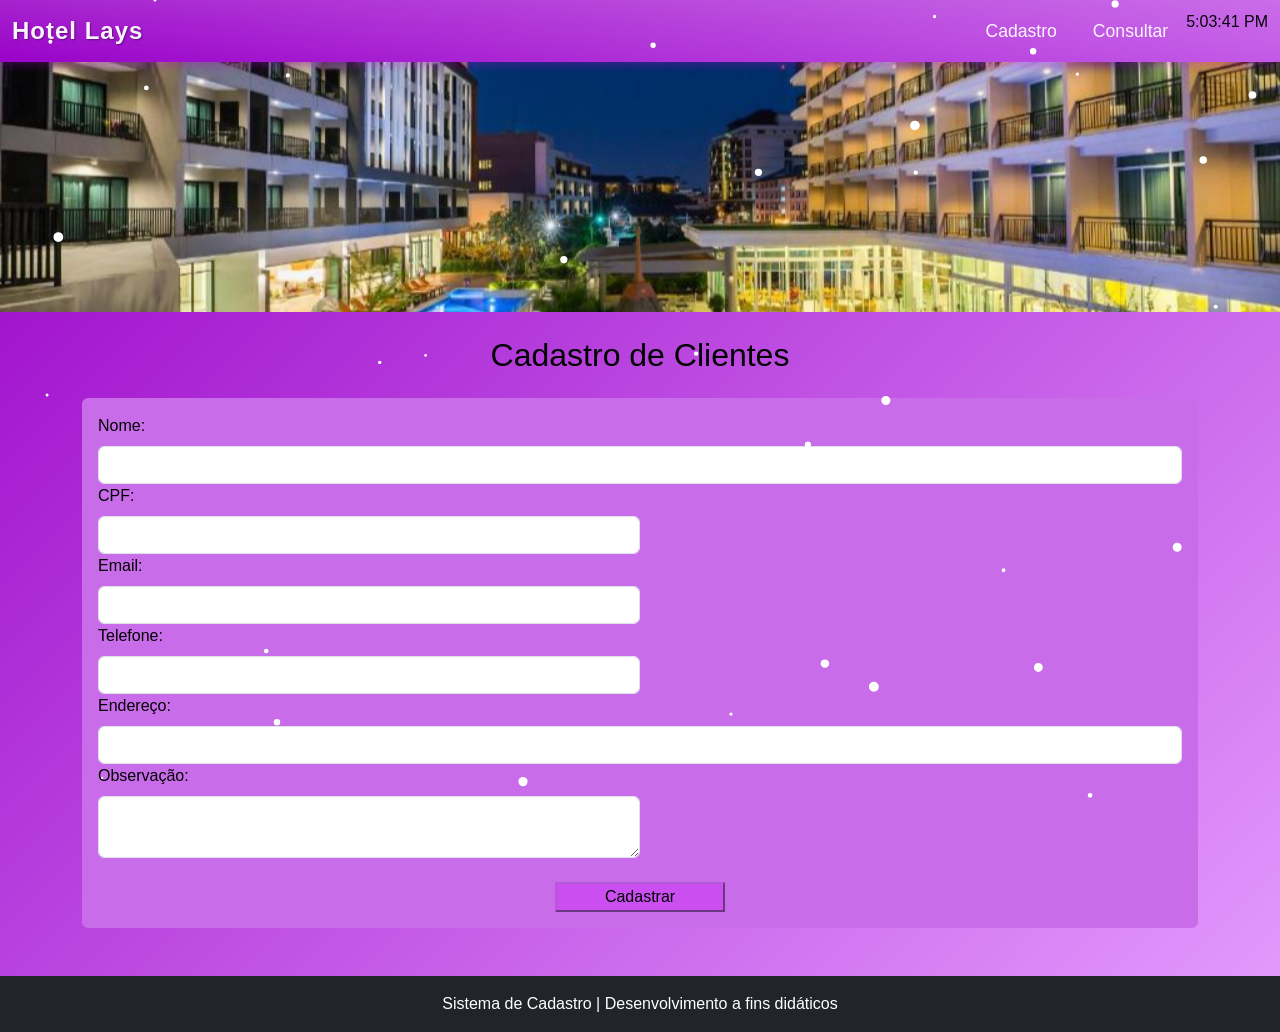
<file: frontend/index.html>
<!DOCTYPE html>
<html lang="pt-br">

<head>
    <meta charset="UTF-8"> 
    <meta name="viewport" content="width=device-width, initial-scale=1.0">
    <title>Cadastro de Clientes</title>


    <link href="https://cdn.jsdelivr.net/npm/bootstrap@5.3.0/dist/css/bootstrap.min.css" rel="stylesheet">

    <link rel="stylesheet" href="/static/css/style.css">

</head>

<body>

    <nav class="navbar navbar-expand-lg navbar-dark bg-gradient">
        <div class="container-fluid">
            
            <a class="navbar-brand fw-bold text-white" href="/"> Hotel Lays</a>

            <button class="navbar-toggler" type="button" data-bs-toggle="collapse" data-bs-target="#navbarNav">
                <span class="navbar-toggler-icon"></span>
            </button>
            
            <div class="collapse navbar-collapse justify-content-end" id="navbarNav">
                <ul class="navbar-nav">
                    <li class="nav-item">
                        <a class="nav-link active text-purple" href="/"> Cadastro</a>
                    </li>
                    <li class="nav-item">   
                        <a class="nav-link text-white" href="/consulta"> Consultar</a>
                    </li>
                    <div class="nav-item">
                        <p id="clock"></p>
                        <script>
                          setInterval(() => {
                            document.getElementById('clock').innerText = new Date().toLocaleTimeString();
                          }, 1000);
                        </script>
                      </div>
                </ul>
            </div>
        </div>
    </nav>


    <header>
        

        <div id="carouselExampleIndicators" class="carousel slide" data-bs-ride="carousel">
            <div class="carousel-inner">
            

                <div class="carousel-item active">
                    <img src="assets/img/banner1.jpg" class="d-block w-100" alt="Banner 1">
                </div>

                <div class="carousel-item">
                    <img src="assets/img/banner2.jpg" class="d-block w-100" alt="Banner 2">
                </div>

                <div class="carousel-item">
                    <img src="assets/img/banner3.jpg" class="d-block w-100" alt="Banner 3">
                </div>
            
            </div>
        </div>
    </header>

    <main class="container mt-4">

        <h2 class="text-center mb-4"> Cadastro de Clientes</h2>
    
        <form id="formCadastro" class="p-3 rounded bg-purple">
        <div>
            <div>
                <label class="form-label"> Nome:</label>
                <input type="text" class="form-control" name="nome" required>
            </div>
        </div>
        <div>
            <div class="col-md-6">
                <label class="form-label"> CPF:</label>
                <input type="text" class="form-control" name="cpf" required>
            </div>
        </div>
        
        <div>
            <div class="col-md-6">
                <label class="form-label"> Email:</label>
                <input type="email" class="form-control" name="email" required>
            </div>
        </div>
        <div>
            <div class="col-md-6">
                <label class="form-label"> Telefone:</label>
                <input type="text"  class="form-control" name="telefone" required>
            </div>
        </div>
        
        <div>
            <div class=""col-md-12>
                <label class="form-label"> Endereço:</label>
                <input type="text" class="form-control" name="endereco" required>
            </div>
        </div>
        
        <div>
            <div class="col-md-6">
                <label class="form-label"> Observação:</label>
                <textarea type="text" class="form-control" name="observacao" rows="2"> </textarea>
            </div>
        </div>
        
        <div class="text-center mt-4">
            <button type="submit" class="btn-primary px-5">Cadastrar</button>
        </div>
     </form>
</main>
    
     <div id="mensagem" class="mt-3 text-center fw-bold"></div>

    <script src="https://cdn.jsdelivr.net/npm/bootstrap@5.3.0/dist/js/bootstrap.bundle.min.js"></script>

    <script src="assets/js/main.js"></script>

    <footer class="text-center mt-5 p-3 text-white bg-dark"> Sistema de Cadastro | Desenvolvimento a fins didáticos</footer>

</body>

</html>
</file>
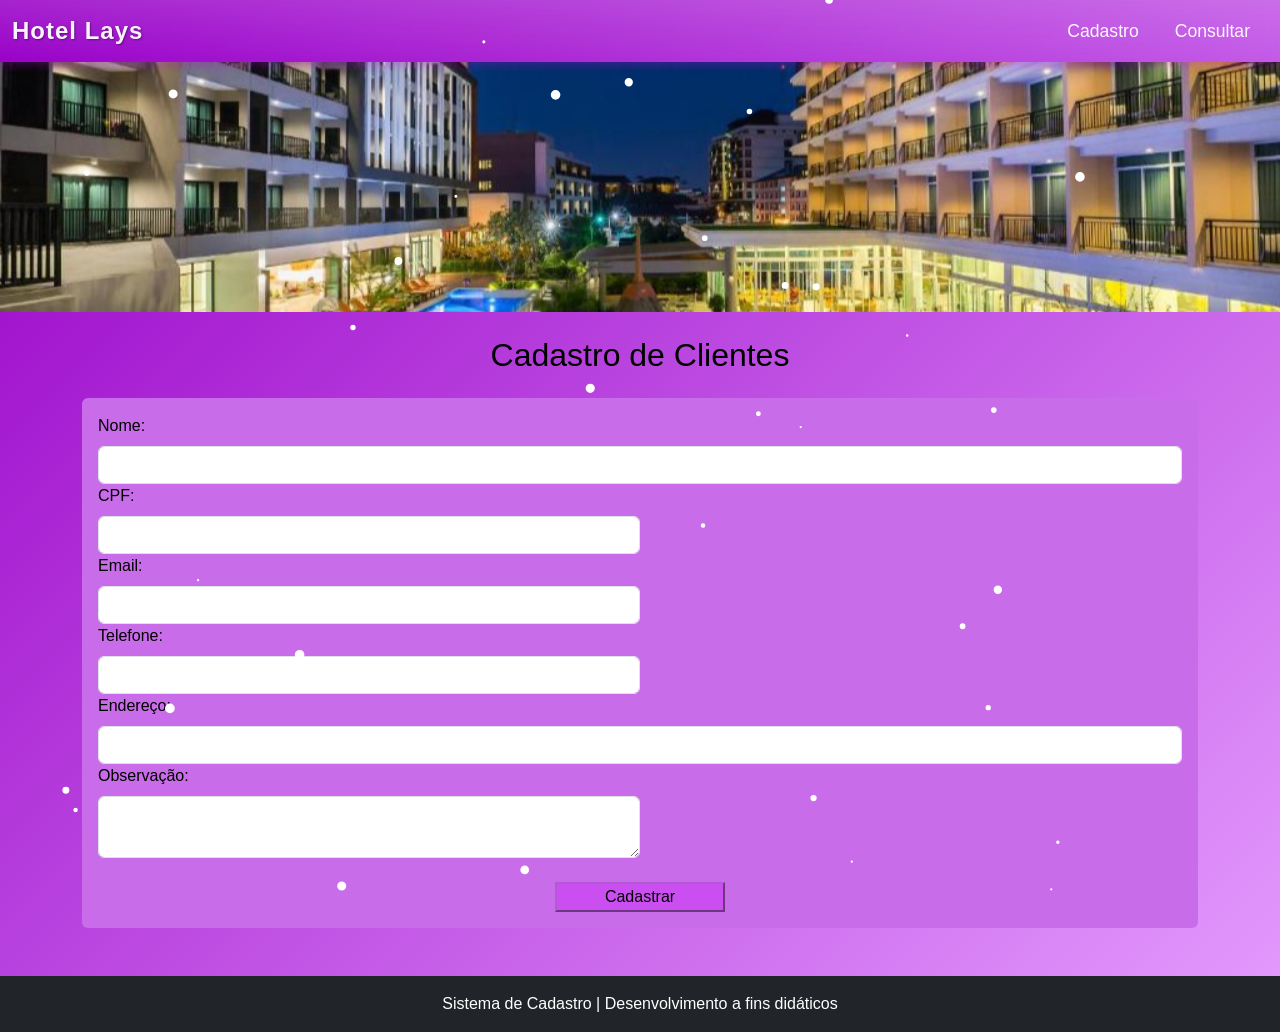
<file: projetohotel.lays2B/frontend/index.html>
<!DOCTYPE html>
<html lang="pt-br">

<head>
    <meta charset="UTF-8"> 
    <meta name="viewport" content="width=device-width, initial-scale=1.0">
    <title>Cadastro de Clientes</title>


    <link href="https://cdn.jsdelivr.net/npm/bootstrap@5.3.0/dist/css/bootstrap.min.css" rel="stylesheet">

    <link rel="stylesheet" href="/static/css/style.css">

</head>

<body>

    <nav class="navbar navbar-expand-lg navbar-dark bg-gradient">
        <div class="container-fluid">
            
            <a class="navbar-brand fw-bold text-white" href="/"> Hotel Lays</a>

            <button class="navbar-toggler" type="button" data-bs-toggle="collapse" data-bs-target="#navbarNav">
                <span class="navbar-toggler-icon"></span>
            </button>
            
            <div class="collapse navbar-collapse justify-content-end" id="navbarNav">
                <ul class="navbar-nav">
                    <li class="nav-item">
                        <a class="nav-link active text-purple" href="/"> Cadastro</a>
                    </li>
                    <li class="nav-item">   
                        <a class="nav-link text-white" href="/consulta"> Consultar</a>
                    </li>
                </ul>
            </div>
        </div>
    </nav>


    <header>
        

        <div id="carouselExampleIndicators" class="carousel slide" data-bs-ride="carousel">
            <div class="carousel-inner">
            

                <div class="carousel-item active">
                    <img src="assets/img/banner1.jpg" class="d-block w-100" alt="Banner 1">
                </div>

                <div class="carousel-item">
                    <img src="assets/img/banner2.jpg" class="d-block w-100" alt="Banner 2">
                </div>

                <div class="carousel-item">
                    <img src="assets/img/banner3.jpg" class="d-block w-100" alt="Banner 3">
                </div>
            
            </div>
        </div>
    </header>

    <main class="container mt-4">

        <h2 class="text-center mb-4"> Cadastro de Clientes</h2>
    
        <form id="formCadastro" class="p-3 rounded bg-purple">
        <div>
            <div>
                <label class="form-label"> Nome:</label>
                <input type="text" class="form-control" name="nome" required>
            </div>
        </div>
        <div>
            <div class="col-md-6">
                <label class="form-label"> CPF:</label>
                <input type="text" class="form-control" name="cpf" required>
            </div>
        </div>
        
        <div>
            <div class="col-md-6">
                <label class="form-label"> Email:</label>
                <input type="email" class="form-control" name="email" required>
            </div>
        </div>
        <div>
            <div class="col-md-6">
                <label class="form-label"> Telefone:</label>
                <input type="text"  class="form-control" name="telefone" required>
            </div>
        </div>
        
        <div>
            <div class=""col-md-12>
                <label class="form-label"> Endereço:</label>
                <input type="text" class="form-control" name="endereco" required>
            </div>
        </div>
        
        <div>
            <div class="col-md-6">
                <label class="form-label"> Observação:</label>
                <textarea type="text" class="form-control" name="observacao" rows="2"> </textarea>
            </div>
        </div>
        
        <div class="text-center mt-4">
            <button type="submit" class="btn-primary px-5">Cadastrar</button>
        </div>
     </form>
</main>
    
     <div id="mensagem" class="mt-3 text-center fw-bold"></div>

    <script src="https://cdn.jsdelivr.net/npm/bootstrap@5.3.0/dist/js/bootstrap.bundle.min.js"></script>

    <script src="assets/js/main.js"></script>

    <footer class="text-center mt-5 p-3 text-white bg-dark"> Sistema de Cadastro | Desenvolvimento a fins didáticos</footer>

</body>

</html>
</file>
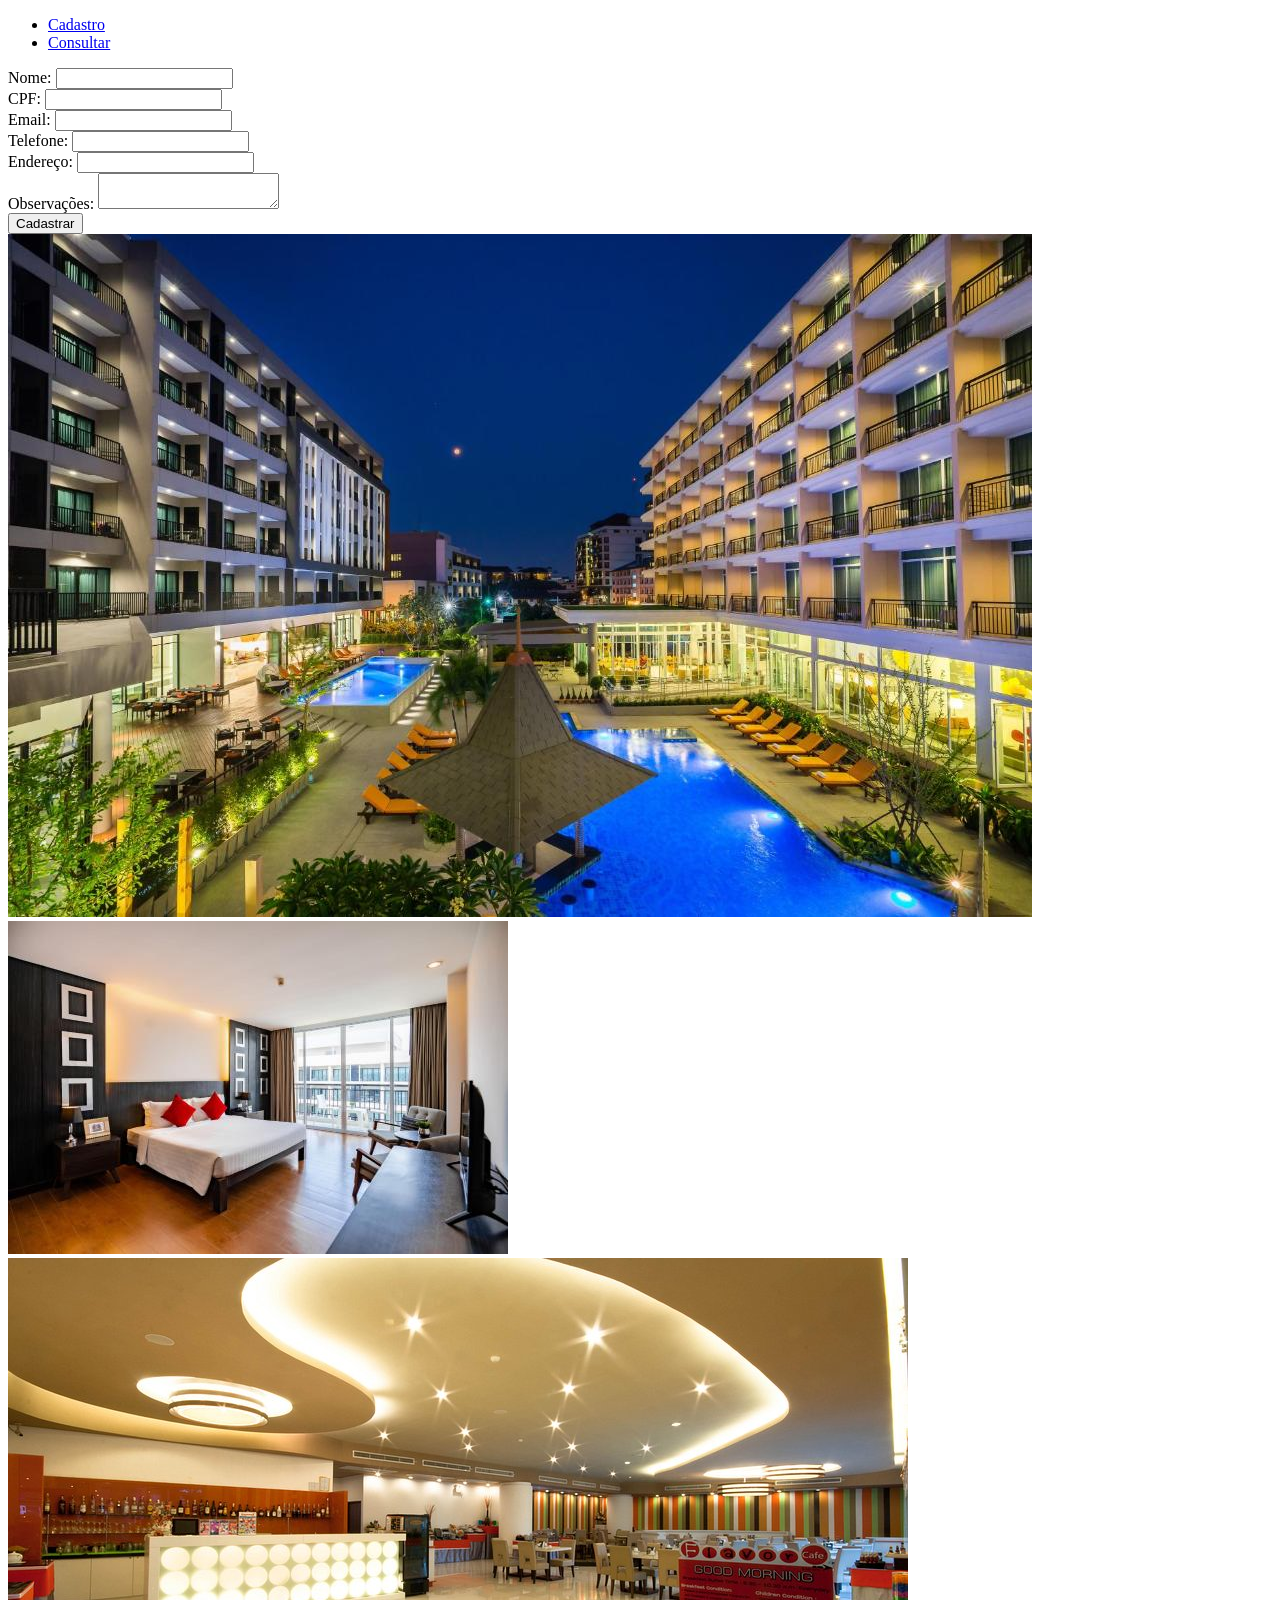
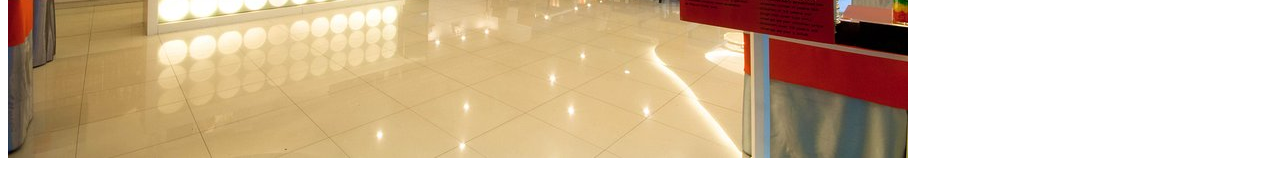
<file: projeto_hotel/projetohotel.lays2B/frontend/index.html>
<!DOCTYPE html>
<html lang="pt-br">
<head>
    <meta charset="UTF-8">
    <meta name="viewport" content="width=device-width, initial-scale=1.0">
    <title>Cadastro de Clientes</title>
</head>
<body>

<nav>
    <ul>
        <li><a href="/">Cadastro</a></li>
        <li><a href="/consulta">Consultar</a></li>
    </ul>
</nav>

<form id="formCadastro">
    <div>
        <label>Nome:</label>
        <input type="text" name="nome" required>
    </div>
    <div>
        <label>CPF:</label>
        <input type="text" name="CPF" required>
    </div>
    <div>
        <label>Email:</label>
        <input type="email" name="email" required>
    </div>
    <div>
        <label>Telefone:</label>
        <input type="text" name="Telefone" required>
    </div>
    <div>
        <label>Endereço:</label>
        <input type="text" name="endereco" required>
    </div>
    <div>
        <label>Observações:</label>
        <textarea name="observacoes"></textarea>
    </div>
    <button type="submit">Cadastrar</button>
</form>

<div id="mensagem"></div>

<script src="assets/js/main.js"></script>

    <header>
        <div id="carouselExampleIndicators" class="carousel slide" data-bs-ride="carousel">
            <div class="carousel-inner">
                <div class="carousel-item active">
                    <img src="assets/img/banner1.jpg" class="d-block w-100" alt="Banner 1">
                </div>
                <div class="carousel-item">
                    <img src="assets/img/banner2.jpg" class="d-block w-100" alt="Banner 2">
                </div>
                <div class="carousel-item">
                    <img src="assets/img/banner3.jpg" class="=d-block w-100" alt="Banner 3">
                </div>
            </div>
        </div>
    </header>
</body>
</html>
</file>
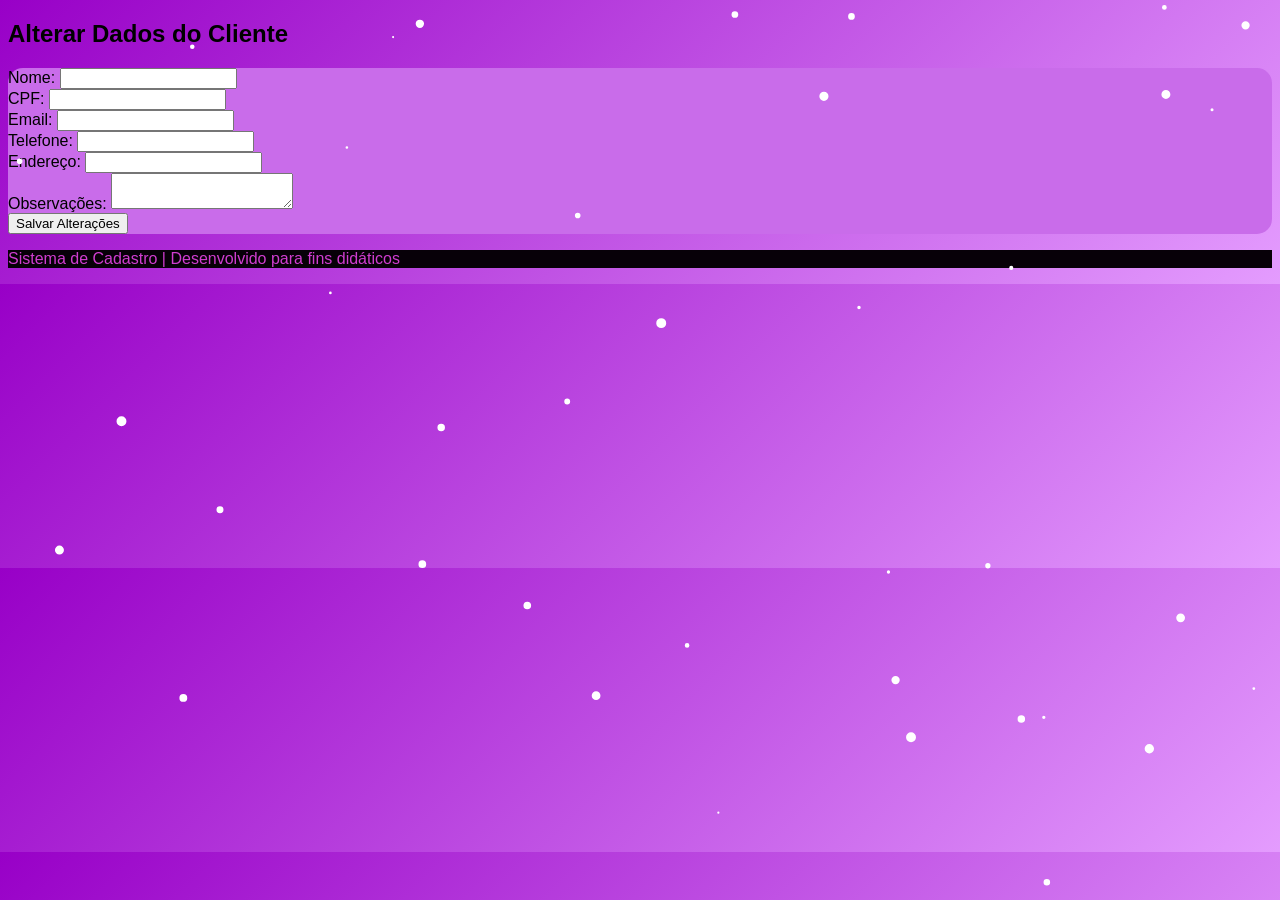
<file: frontend/alterar.html>
<!DOCTYPE html>
<html lang="pt-br">
<head>
    <meta charset="UTF-8">
    <meta name="viewport" content="width=device-width, initial-scale=1.0">
    <title>Alterar Cliente</title>
    <link rel="stylesheet" href="../static/css/style.css">
</head>
<body>
   
    <div class="containerAlterar"></div>
    <h2>Alterar Dados do Cliente</h2>

<form id="formAlterar">
    <input type="hidden" id="clienteId">
    <div>
        <label>Nome:</label>
        <input type="text" id="nome" required>
    </div>
    <div>
        <label>CPF:</label>
        <input type="text" id="CPF" required>
    </div>
    <div>
        <label>Email:</label>
        <input type="email" id="email" required>
    </div>
    <div>
        <label>Telefone:</label>
        <input type="text" id="Telefone" required>
    </div>
    <div>
        <label>Endereço:</label>
        <input type="text" id="endereco" required>
    </div>
    <div>
        <label>Observações:</label>
        <textarea id="observacoes"></textarea>
    </div>
    <button type="submit">Salvar Alterações</button>
</form>

<div id="mensagem"></div>

<script src="assets/js/main.js"></script>

<footer class="text-center mt-5 p-3 text-white bg-dark">
    <p>Sistema de Cadastro | Desenvolvido para fins didáticos</p>
 </footer>

</body>
</html>
</file>
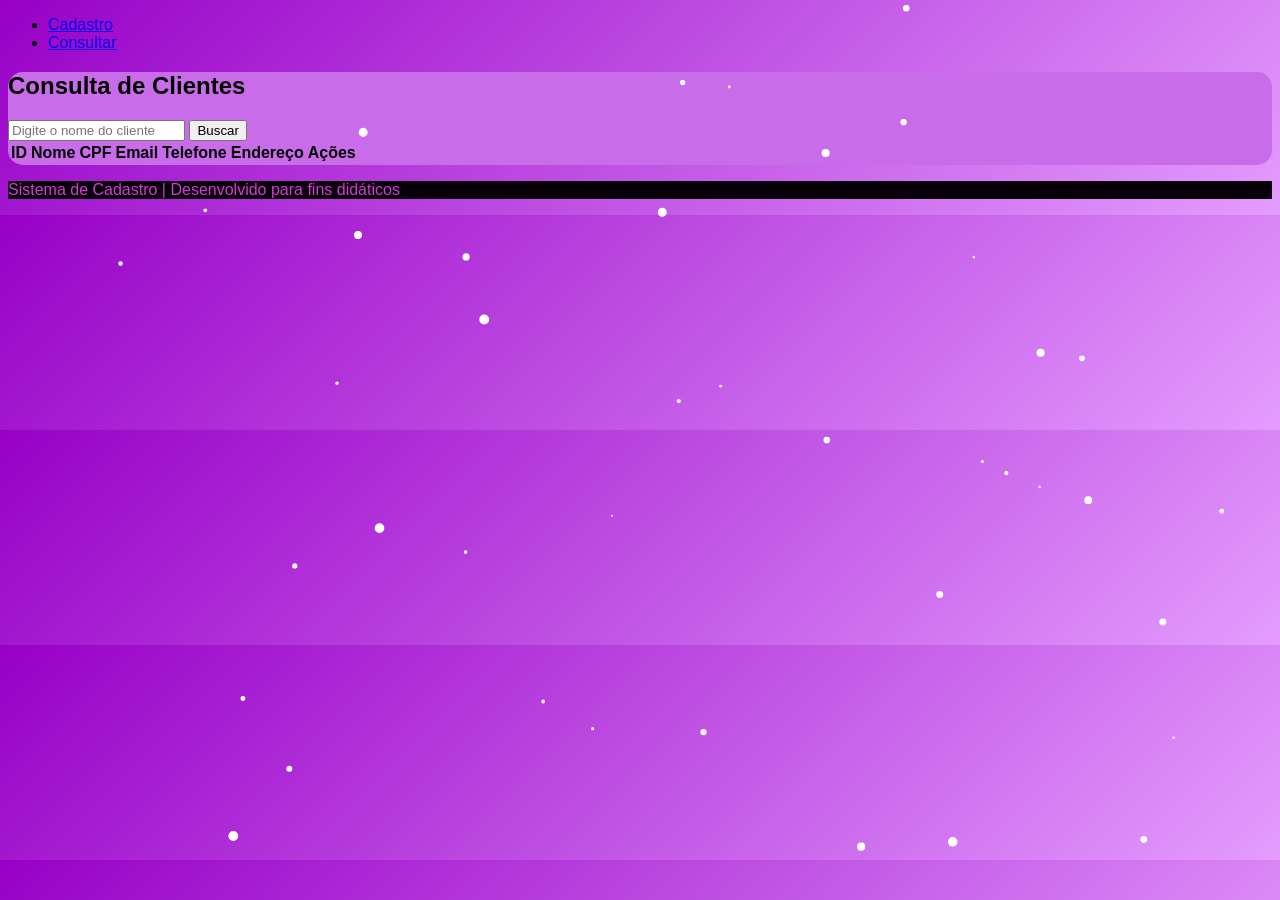
<file: frontend/consultar.html>
<!DOCTYPE html>
<html lang="pt-br">

<head>
    <meta charset="UTF-8">
    <meta name="viewport" content="width=device-width, initial-scale=1.0">
    <title>Consultar Clientes</title>
    <link rel="stylesheet" href="../static/css/style.css">
</head>

<body>
 

    <nav>
        <ul>
            <li><a href="/">Cadastro</a></li>
            <li><a href="/consulta">Consultar</a></li>
        </ul>
    </nav>
   
    
    <div class="containerPesquisa">
        <h2>Consulta de Clientes</h2>
        <div>
            <input type="text" id="campoBusca" placeholder="Digite o nome do cliente">
            <button id="btnBuscar">Buscar</button>
        </div>
    
        <table>
            <thead>
                <tr>
                    <th>ID</th>
                    <th>Nome</th>
                    <th>CPF</th>
                    <th>Email</th>
                    <th>Telefone</th>
                    <th>Endereço</th>
                    <th>Ações</th>
                </tr>
            </thead>
            <tbody id="tabelaResultados"></tbody>
        </table>

    </div>

    <script src="assets/js/main.js"></script>

    <footer class="text-center mt-5 p-3 text-white bg-dark">
        <p>Sistema de Cadastro | Desenvolvido para fins didáticos</p>
    </footer>

</body>

</html>
</file>
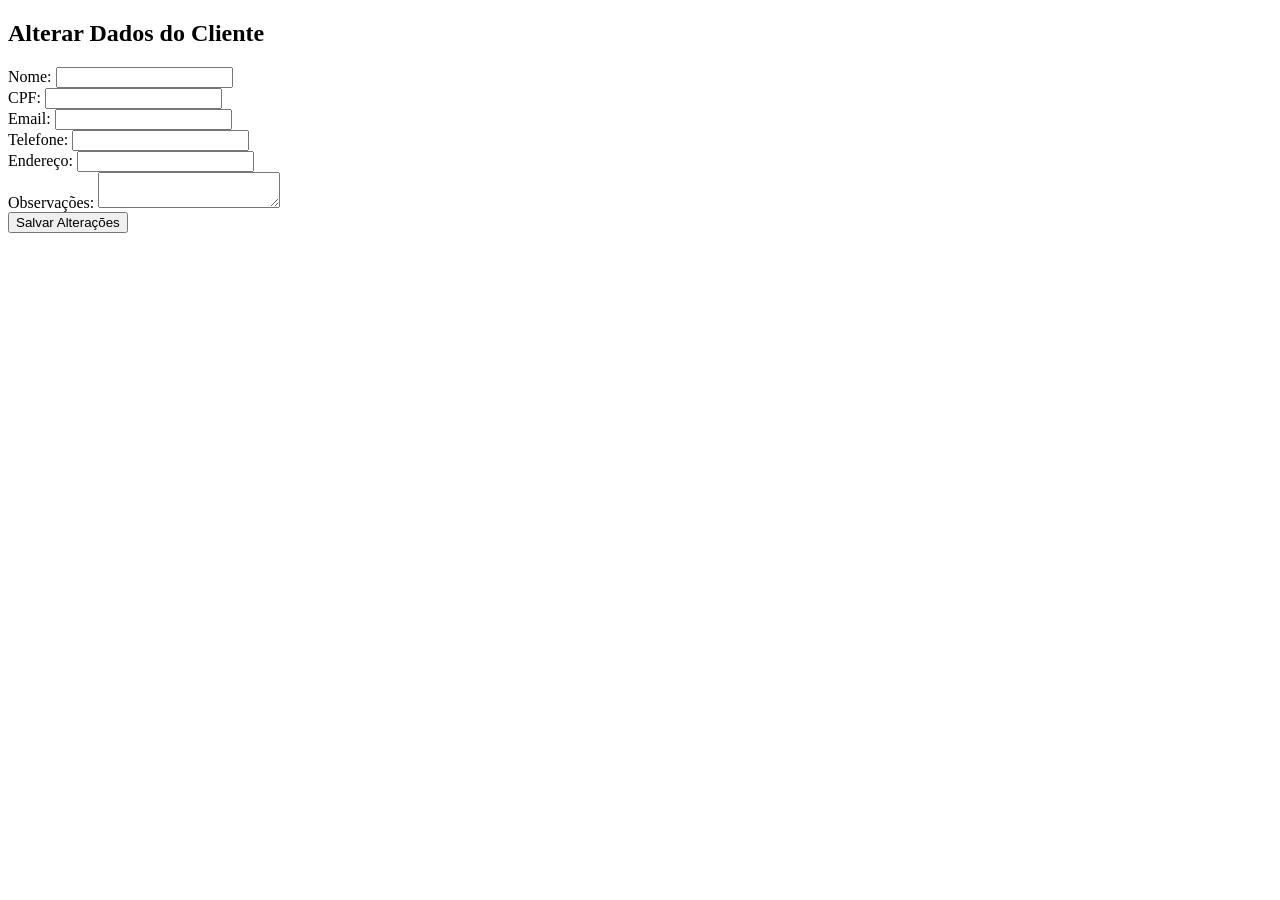
<file: projeto_hotel/projetohotel.lays2B/frontend/alterar.html>
<!DOCTYPE html>
<html lang="pt-br">
<head>
    <meta charset="UTF-8">
    <meta name="viewport" content="width=device-width, initial-scale=1.0">
    <title>Alterar Cliente</title>
</head>
<body>

<h2>Alterar Dados do Cliente</h2>

<form id="formAlterar">
    <input type="hidden" id="clienteId">
    <div>
        <label>Nome:</label>
        <input type="text" id="nome" required>
    </div>
    <div>
        <label>CPF:</label>
        <input type="text" id="CPF" required>
    </div>
    <div>
        <label>Email:</label>
        <input type="email" id="email" required>
    </div>
    <div>
        <label>Telefone:</label>
        <input type="text" id="Telefone" required>
    </div>
    <div>
        <label>Endereço:</label>
        <input type="text" id="endereco" required>
    </div>
    <div>
        <label>Observações:</label>
        <textarea id="observacoes"></textarea>
    </div>
    <button type="submit">Salvar Alterações</button>
</form>

<div id="mensagem"></div>

<script src="assets/js/main.js"></script>
</body>
</html>
</file>
<file: static/css/style.css>
.carousel img {
    height: 250px;
    object-fit: cover;
}

body {
    background: linear-gradient(135deg, #9800c7, #e49cfe);

    color: #000;

    font-family: 'Segoe UI', Tahoma, sans-serif;
}

form {
    background-color: #c96cea;
    border-radius: 15px;
}
.btn-primary {
    background-color: #cb4ef1;
    border-color:  #b459d5 ;

}

.btn-primary:hover {
    background-color: #e0a8f5 ;

    border-color: #9800c7;
}

footer {
    background-color: #070008;
    color: #d03dd0;
}

.bg-gradient {
    background: linear-gradient(90deg, #b90bbf, #c961fc);
    box-shadow: 0px 4px 8px rgba(181, 12, 223, 0.3);
}

.navbar-brand {
    font-family: 'Poppins', sans-serif;
    font-size: 1.5rem;
    letter-spacing: 1px;
    text-shadow: 1px 1px 2px rgba(0, 0, 0, 0.4);
}

.nav-link {
    font-size: 1.1rem;
    margin: 0 10px;
    transition: 0.3s;
}

.nav-link:hover {
    color: #e86afc !important;
    text-shadow: 0px 0px 6px rgba(213, 73, 228, 0.86);
}

.navbar {
    position: sticky;
    top: 0;
    z-index: 1000;
    opacity: 0.95;
    backdrop-filter: blur(6px);
}

#snowCanvas {
    position: fixed;
    top: 0;
    left: 0;
    pointer-events: none;
    z-index: 9999;
}

.containerPesquisa {
    background-color: #c96cea;
    border-radius: 15px;
}

.containerAlterar {
    background-color: #c96cea;
}
</file>
